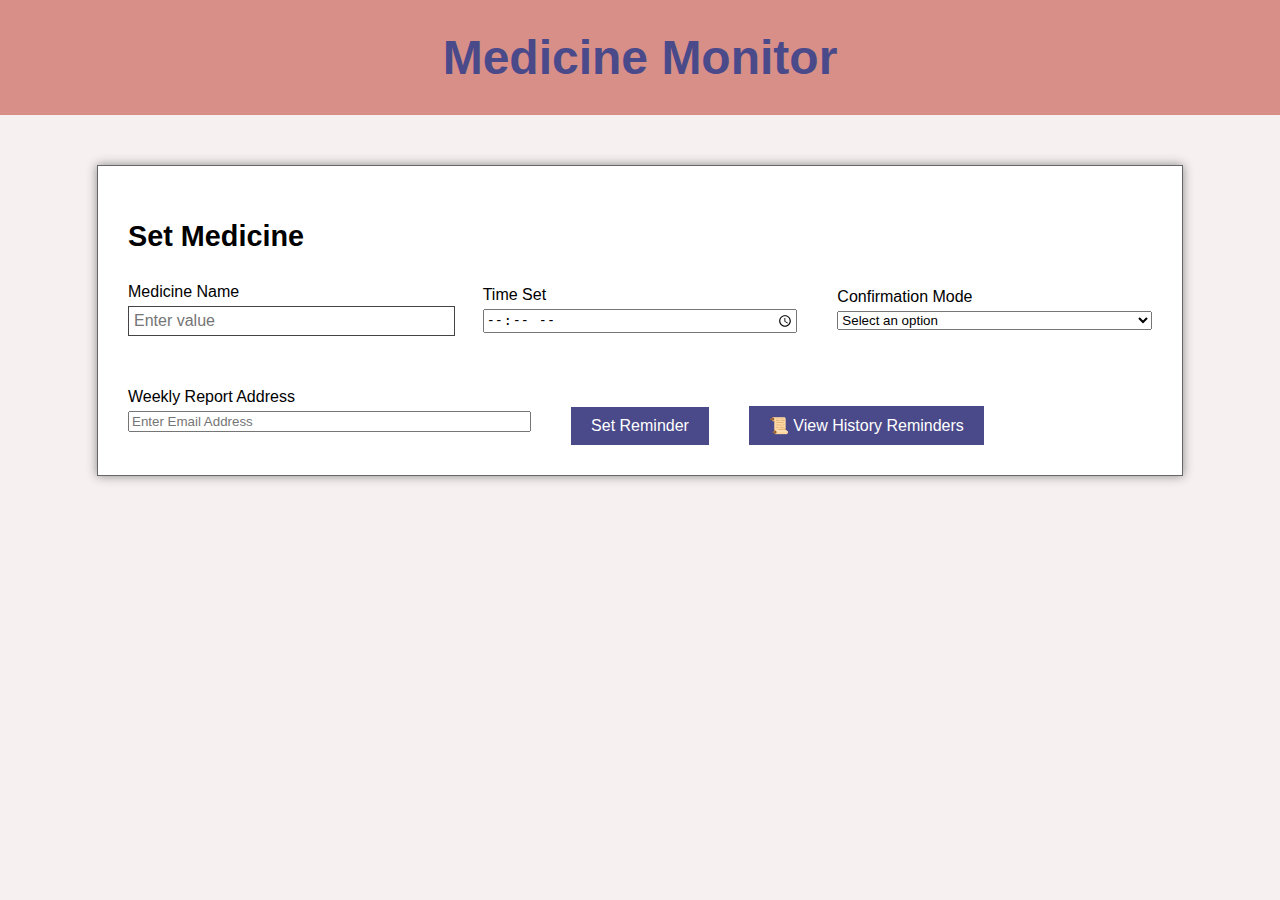
<file: templates/index.html>
<!DOCTYPE html>
<html lang="en">
<head>
  <meta charset="UTF-8">
  <title>Medicine Monitor</title>
  <link rel="stylesheet" href="/static/style.css">
</head>
<body>
  <header>
    <h1>Medicine Monitor</h1>
  </header>

  <section class="form-container">
    <h2>Set Medicine</h2>
    <form method="POST" action="/set">

      <div class="form-row">
        <label for="medicine">Medicine Name</label>
        <input type="text" id="med_name" name="med_name" placeholder="Enter value" required>
      </div>

      <div class="form-row">
        <label for="time">Time Set</label>
        <input type="time" id="time" name="time" required>
      </div>

      <div class="form-row">
        <label for="confirmation_mode">Confirmation Mode</label>
        <select name="confirmation_mode" id="mode" required>
          <option value="" disabled selected>Select an option</option>
          <option value="WebCam">WebCam</option>
          <option value="Voice">Voice</option>
        </select>
      </div>

      <div class="form-row">
        <label for="email">Weekly Report Address</label>
        <input type="email" id="email" name="email" placeholder="Enter Email Address">
      </div>

      <button type="submit">Set Reminder</button>

      <div class="form-row">
         <a href="/history">
        <button type="button">📜 View History Reminders</button>
         </a>
      </div>

    </form>
  </section>
  <script>

   setInterval(() => {
  fetch("/pending")
    .then(res => res.json())
    .then(data => {
      if (data.status === "trigger") {
        // Redirect to image + voice check
        window.location.href = "/verify";
      }
    });
}, 60000); // 60 seconds 

  </script>
</body>
</html>
</file>
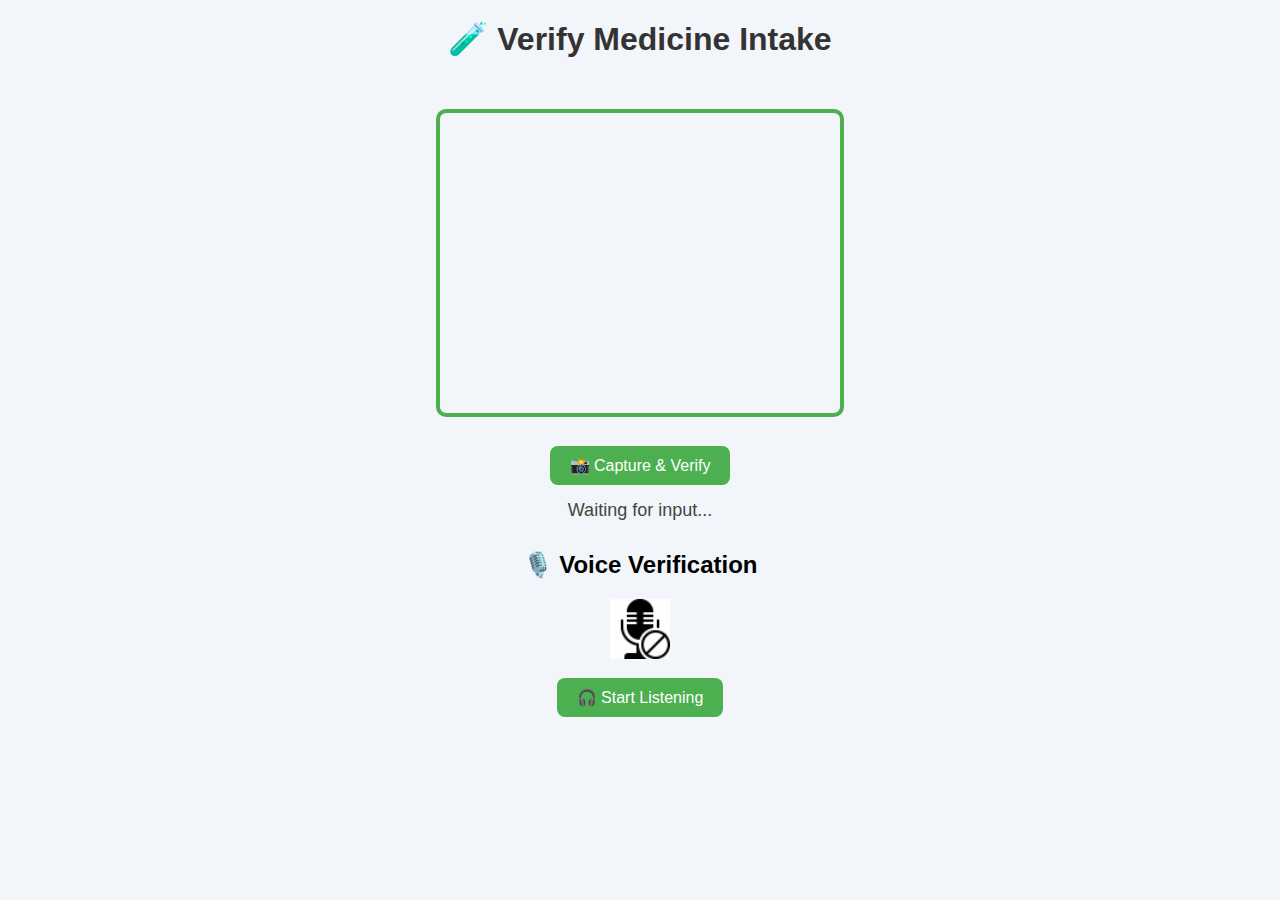
<file: templates/verify.html>
<!DOCTYPE html>
<html lang="en">
<head>
  <meta charset="UTF-8">
  <title>Verify Medicine Intake</title>
  <link rel="stylesheet" href="/static/style.css">
  <style>
    body {
      font-family: 'Segoe UI', sans-serif;
      background: #f2f5f9;
      margin: 0;
      padding: 0;
      text-align: center;
    }
    h1 {
      color: #333;
      margin-top: 20px;
    }
    .container {
      padding: 20px;
    }
    video, canvas {
      border: 4px solid #4CAF50;
      border-radius: 10px;
      margin: 10px;
    }
    button {
      padding: 10px 20px;
      font-size: 16px;
      background: #4CAF50;
      color: white;
      border: none;
      border-radius: 8px;
      cursor: pointer;
      margin-top: 15px;
    }
    button:hover {
      background: #45a049;
    }
    .voice-section {
      margin-top: 30px;
    }
    .mic-icon {
      width: 60px;
      animation: pulse 1.5s infinite;
    }
    #result {
      font-size: 18px;
      margin-top: 15px;
      color: #444;
    }
    @keyframes pulse {
      0% { transform: scale(1); opacity: 1; }
      50% { transform: scale(1.1); opacity: 0.6; }
      100% { transform: scale(1); opacity: 1; }
    }
  </style>
</head>
<body>
  <h1>🧪 Verify Medicine Intake</h1>
  <div class="container">
    <!-- Webcam Stream -->
    <video id="video" width="400" height="300" autoplay></video><br>
    <button onclick="verifyImage()">📸 Capture & Verify</button>
    <p id="result">Waiting for input...</p>
    <canvas id="canvas" width="400" height="300" style="display:none;"></canvas>

    <!-- Voice Recognition -->
    <div class="voice-section">
      <h2>🎙️ Voice Verification</h2>
      <img src="/static/mic.gif" alt="Listening..." class="mic-icon"><br>
      <button onclick="startVoice()">🎧 Start Listening</button>
    </div>
  </div>

  <script>
    // Access webcam
    const video = document.getElementById('video');
    navigator.mediaDevices.getUserMedia({ video: true })
      .then(stream => { video.srcObject = stream; });

    // Capture photo and send to server
    function verifyImage() {
      const canvas = document.getElementById('canvas');
      const context = canvas.getContext('2d');
      context.drawImage(video, 0, 0, canvas.width, canvas.height);
      canvas.toBlob(blob => {
        const formData = new FormData();
        formData.append('image', blob, 'snapshot.jpg');

        fetch('/verify_image', {
          method: 'POST',
          body: formData
        })
        .then(res => res.json())
        .then(data => {
          document.getElementById("result").innerText = data.message;
        })
        .catch(err => {
          document.getElementById("result").innerText = "❌ Verification failed.";
        });
      }, 'image/jpeg');
    }

    // Trigger voice verification
    function startVoice() {
      document.getElementById("result").innerText = "🎤 Listening for voice...";
      fetch('/verify_voice')
        .then(res => res.json())
        .then(data => {
          document.getElementById("result").innerText = data.message;
        })
        .catch(err => {
          document.getElementById("result").innerText = "❌ Voice verification failed.";
        });
    }
  </script>
</body>
</html>
</file>
<file: static/style.css>
body {
  margin: 0;
  font-family: 'Segoe UI', sans-serif;
  background-color: #f7f0f0;
}

header {
  background-color: #d88f88;
  padding: 30px 0;
  text-align: center;
}

header h1 {
  color: #4a4a8a;
  font-size: 3em;
  margin: 0;
}

.form-container {
  background-color: white;
  width: 80%;
  margin: 50px auto;
  padding: 30px;
  box-shadow: 0 0 10px #888;
  border: 1px solid #666;
}

.form-container h2 {
  font-size: 1.8em;
  font-weight: bold;
  margin-bottom: 30px;
}

form {
  display: flex;
  flex-wrap: wrap;
  gap: 40px;
  justify-content: space-between;
  align-items: center;
}

.form-row {
  flex: 1 1 30%;
  display: flex;
  flex-direction: column;
}

label {
  font-size: 1em;
  margin-bottom: 5px;
}

input[type="text"] {
  padding: 5px;
  font-size: 1em;
  border: 1px solid #444;
  width: 100%;
}



button {
  margin-top: 30px;
  padding: 10px 20px;
  background-color: #4a4a8a;
  color: white;
  border: none;
  font-size: 1em;
  cursor: pointer;
  align-self: flex-end;
  transition: background-color 0.3s ease;
}

button:hover {
  background-color: #2f2f6a;
}
</file>
